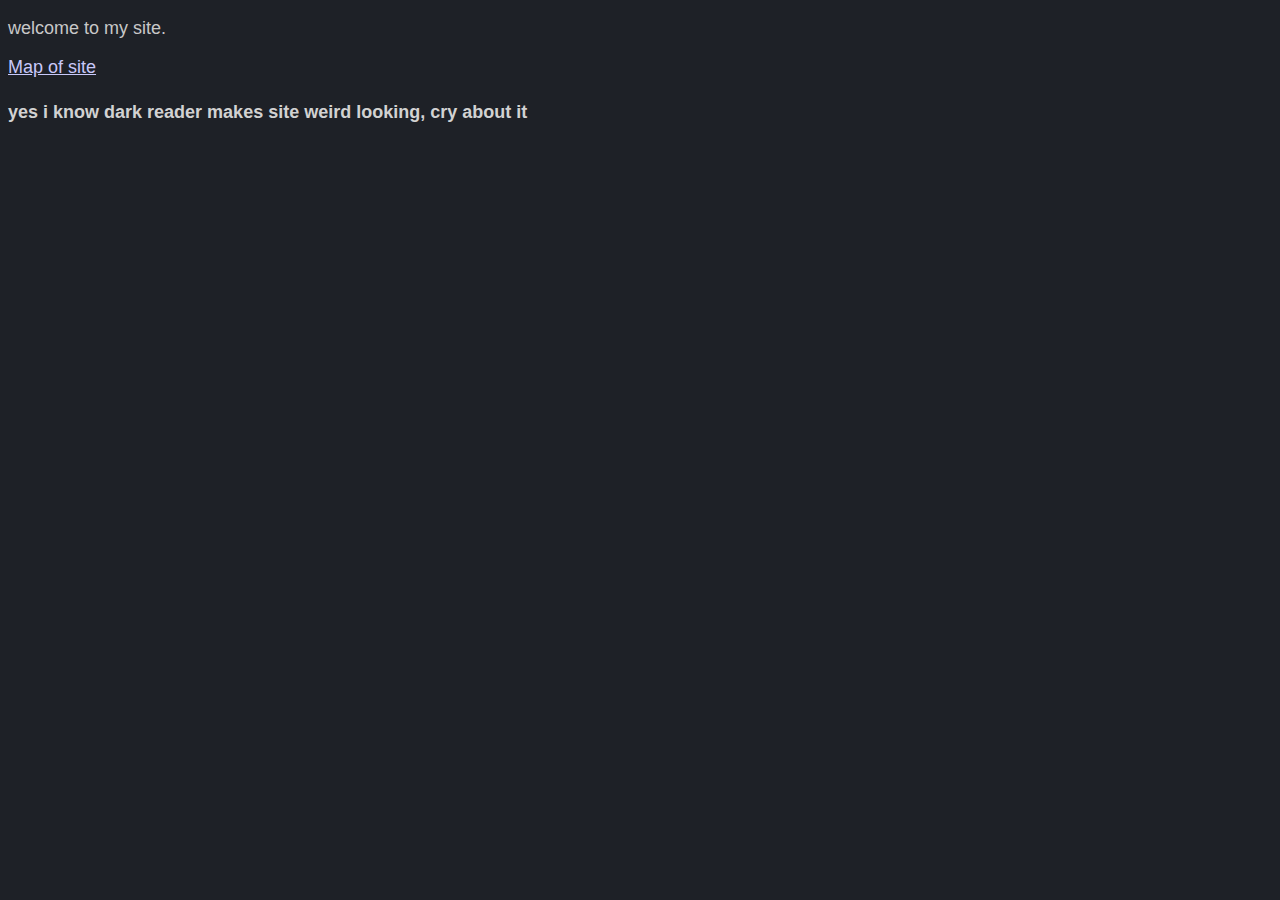
<file: index.html>
<!DOCTYPE html>
<html lang="en" dir="ltr">

<head>
  <meta charset="utf-8">
  <title>bad index</title>
  <link rel="stylesheet" href="/stdtheme.css">
</head>

<body>
  <p>welcome to my site.</p>
  <a href="./map.html">Map of site</a>
  <h4>yes i know dark reader makes site weird looking, cry about it</h4>
</body>

</html>
</file>
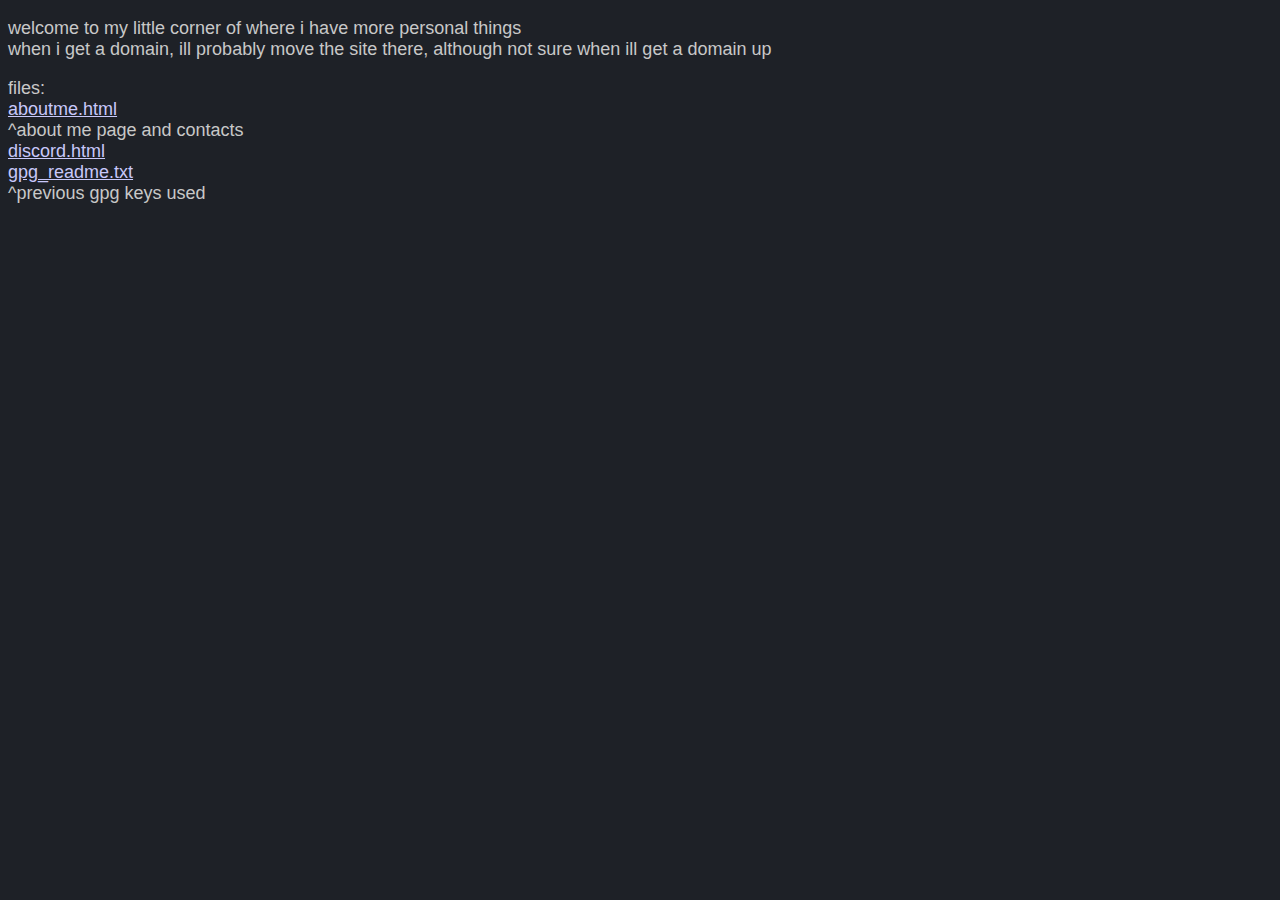
<file: a/index.html>
<!DOCTYPE html>
<html lang="en" dir="ltr">

<head>
  <meta charset="utf-8">
  <title>a</title>
  <link rel="stylesheet" href="/stdtheme.css">
</head>

<body>
  <p>welcome to my little corner of where i have more personal things
    <br>when i get a domain, ill probably move the site there, although not sure when ill get a domain up</p>
  <p>files:
    <br><a href="./aboutme.html">aboutme.html</a>
    <br>^about me page and contacts
    <br><a href="./discord.html">discord.html</a>
    <br><a href="./gpg_readme.txt">gpg_readme.txt</a>
    <br>^previous gpg keys used
  </p>
</body>

</html>
</file>
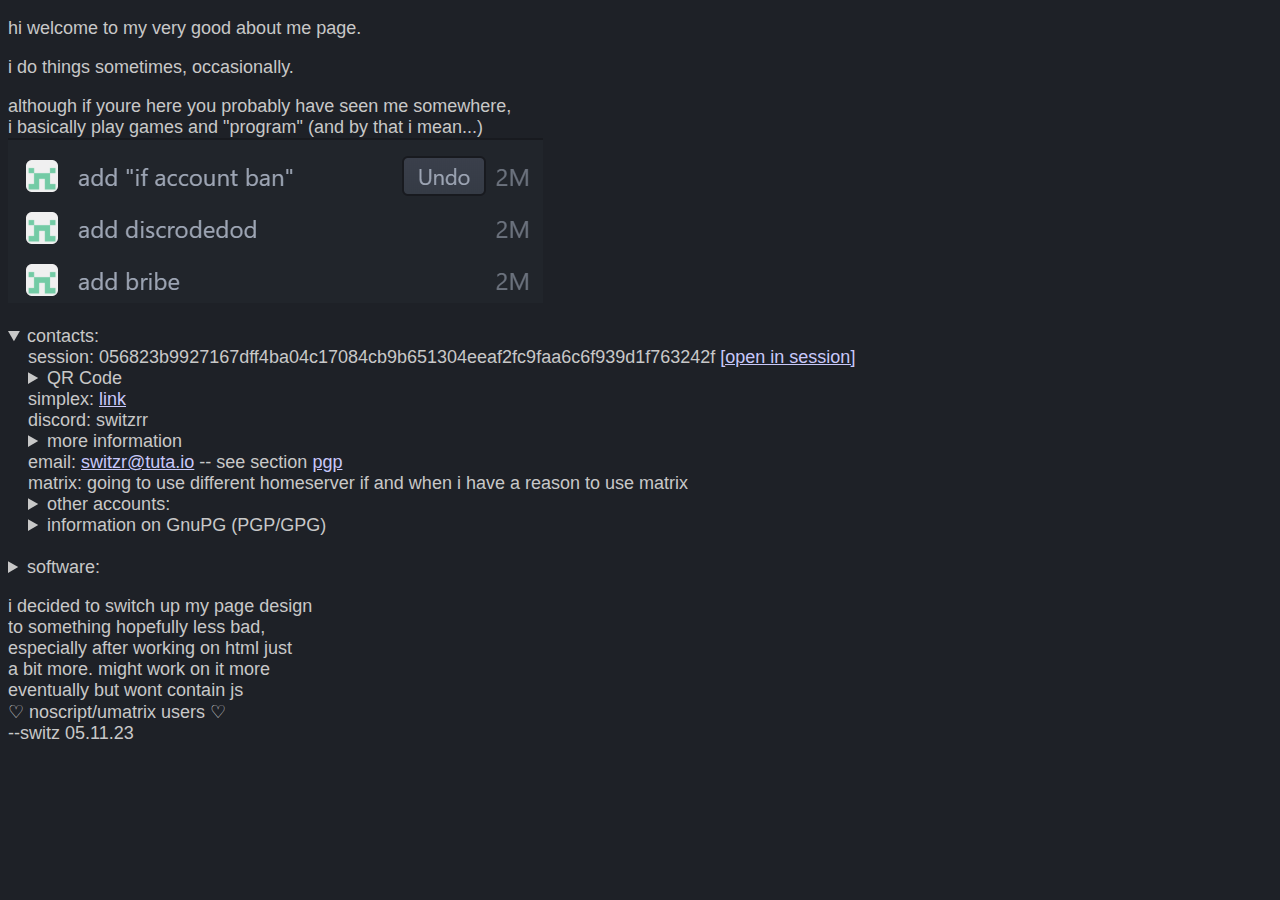
<file: about/index.html>
<!DOCTYPE html>
<html lang="en" dir="ltr">

<head>
  <meta charset="utf-8">
  <title>switz's about me</title>
  <link rel="stylesheet" href="/stdtheme.css">
</head>

<body>
  <!--Valid URI Fragment IDs:
    contacts, session, session-qr, simplex, discord, discord-info, email, matrix, other-accounts, github, codeberg, steam, pgp, software, random_message

    tbh stuff already collapsed doesnt do much, so i dont know how to have it show the right thing without using js. not my problem though.
    -->
  <p>hi welcome to my very good about me page.</p>
  <p>i do things sometimes, occasionally.</p>
  <p>although if youre here you probably have seen me somewhere,
    <br>i basically play games and "program" (and by that i mean...)
    <br><img src="/about/programming.png" alt="last commit 2m">
  </p>
  <div>
    <details id="contacts" open>
      <summary>contacts:</summary>
      <div class="indent">
        <span id="session"></span>session: 056823b9927167dff4ba04c17084cb9b651304eeaf2fc9faa6c6f939d1f763242f <a
          href='session://056823b9927167dff4ba04c17084cb9b651304eeaf2fc9faa6c6f939d1f763242f'>[open in session]</a>
        <details id="session-qr">
          <summary>QR Code</summary><img src="/about/qr_session.svg" width="200" height="200" class="indent">
        </details>
        <span id="simplex"></span>simplex: <a
          href="https://simplex.chat/contact#/?v=1-4&smp=smp%3A%2F%2Fu2dS9sG8nMNURyZwqASV4yROM28Er0luVTx5X1CsMrU%3D%40smp4.simplex.im%2FpNfL4207gM6pt6vONNa4wx-vI4ciEQQW%23%2F%3Fv%3D1-2%26dh%3DMCowBQYDK2VuAyEAq2i2pX6HqdZ3qzQcRJ0sXST1Pp6iiuMVoxN_clbl2DQ%253D%26srv%3Do5vmywmrnaxalvz6wi3zicyftgio6psuvyniis6gco6bp6ekl4cqj4id.onion">link</a>
        <br id="discord">discord: switzrr
        <details id="discord-info">
          <summary>more information</summary>
          <div class="indent"><a href="/a/discord.html">important discord info</a><br>
            <@389059903001591819><br>prev. RealSwitz#6473
          </div>
        </details>
        <span id="email"></span>email: <a href="mailto:switzr@tuta.io" id="email">switzr@tuta.io</a> -- see section <a
          href="#pgp">pgp</a>
        <br id="matrix">matrix: going to use different homeserver if and when i have a reason to use matrix
        <br>
        <details id="other-accounts">
          <summary>other accounts:</summary>
          <div class="indent">
            <span id="github"></span>github: <a href="https://github.com/RealSwitzer">realswitzer</a>
            <br id="codeberg">codeberg: private for now, dont want to get doxxed over it.
            <br><span class="indent">will probably switch to codeberg for some of my projects anyways.</span>
            <br id="steam">steam: <a href="https://steamcommunity.com/profiles/76561198427577011">switzerwicki</a>
          </div>
        </details>
        <details id="pgp">
          <summary>information on GnuPG (PGP/GPG)</summary>
          <div class="indent">
            for email, use gpg. will not respond otherwise.
            <br>gpg is quite easy to use and ensures messenge authenticity and security.
            <br>
            <br>main key (femboyswitz): <a href="/271BDCF9FE6E99E717970C6EA734B31A95B2F197.asc">download</a>
            <br>alt key (floofswitz): <a href="/F8319EF1963B63F17E02F8FF499C9A8346F426BE.asc">download</a>
            <br><a href="/a/gpg_readme.txt">see previous keys (.txt)</a>
          </div>
      </div>
    </details>
  </div>
  <br>
  <div>
    <details id="software">
      <summary>software:</summary>
      <div class="indent">
        text editors: <a href="https://vscodium.com/">vscodium</a>, <a href="https://neovim.io">neovim</a>, <a
          href="https://nano-editor.org/">nano</a>
        <br>web browsers: <a href="https://librewolf.net">librewolf</a> and <a
          href="https://github.com/ungoogled-software/ungoogled-chromium">ungoogled-chromium</a>
        <br>messaging things: <a href="https://getsession.org">session</a>, <a href="https://simplex.chat/">simplex</a>,
        discord
        <br>archival software: <a href="https://peazip.github.io/">peazip</a> (*nix)
        <br>music: <a href="https://spotify.com">spotify</a> (<a
          href="https://github.com/Nuzair46/SpotX-Linux">spotx-linux</a>), <a
          href="https://soundcloud.com">soundcloud</a>, <a href="https://mpv.io">mpv</a>, elisa
        <br>package managers: <a href="https://brew.sh">brew</a> (mac), apt (rpi4), <a
          href="https://github.com/Jguer/yay">yay</a> (arch), pacman (arch)
        <br>operating systems: mac @ macbook pro, raspbian @ rpi4-4gb, arch @ switz-nyarch
        <br>other things: <a href="https://steamcommunity.com/">steam</a>, <a href="https://git-scm.com/">git</a>,
        yt-dlp, ffmpeg,
        flameshot, keepassxc
        </p>
      </div>
  </div>
  <p id="random_message">
    i decided to switch up my page design
    <br>to something hopefully less bad,
    <br>especially after working on html just
    <br>a bit more. might work on it more
    <br>eventually but wont contain js
    <br>&#x2661; noscript/umatrix users &#x2661;
    <br>--switz 05.11.23</p>
</body>

</html>
</file>
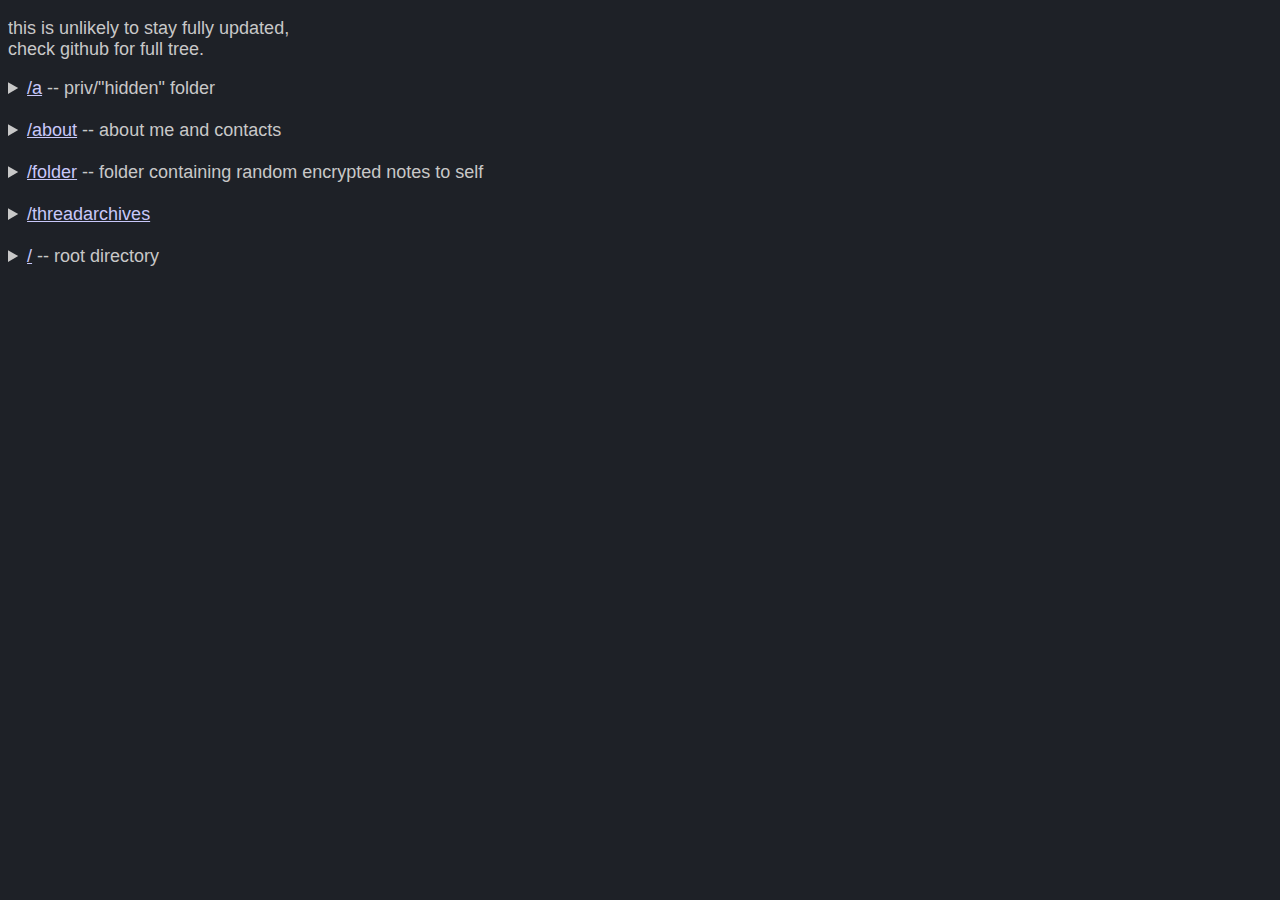
<file: map.html>
<!DOCTYPE html>
<html lang="en" dir="ltr">

<head>
  <meta charset="utf-8">
  <title>sitemap-ish?</title>
  <link rel="stylesheet" href="/stdtheme.css">
</head>

<body>
  <p>this is unlikely to stay fully updated,
    <br>check github for full tree.</p>
  <details>
    <summary>
      <a href="/a" id="/a">/a</a> -- priv/"hidden" folder
    </summary>
    <div class="indent">
      <a href="/a/aboutme.html">/a/aboutme.html</a> -- ARCHIVED
      <br><a href="/a/discord.html">/a/discord.html</a> -- any updates on me using discord
      <br><a href="/a/gpg_readme.txt">/a/gpg_readme.txt</a> -- list of gpg keys i use/used
      <br><a href="/a/index.html">/a/index.html</a> -- unknown prob another one of these
      <br><a href="/a/random_message.txt">/a/random_message.txt</a> -- history of random messages posted on
      /about/index.html
    </div>
  </details>

  <br>

  <details>
    <summary>
      <a href="/about" id="/about">/about</a> -- about me and contacts
    </summary>
    <div class="indent">
      <a href="/about/index.html">/about/index.html</a> -- main page
      <br><a href="/about/programming.png">/about/programming.png</a> -- image showing bad commits
      <br><a href="/about/qr_session.svg">/about/qr_session.svg</a> -- svg of session id
    </div>
  </details>

  <br>

  <details>
    <summary>
      <a href="/folder" id="/folder">/folder</a> -- folder containing random encrypted notes to self
    </summary>
    <details class="indent">
      <summary>
        <a
          href="/folder/6858a423dc9e04f67929d2c0bdf95e246efa280e0551e3152db2ec9d274e378a">/folder/6858a423dc9e04f67929d2c0bdf95e246efa280e0551e3152db2ec9d274e378a</a>
      </summary>
      <div class="indent">
        <a
          href="/folder/6858a423dc9e04f67929d2c0bdf95e246efa280e0551e3152db2ec9d274e378a/1662310309.txt.gpg">/folder/6858a423dc9e04f67929d2c0bdf95e246efa280e0551e3152db2ec9d274e378a/1662310309.txt.gpg</a>
        <br><a
          href="/folder/6858a423dc9e04f67929d2c0bdf95e246efa280e0551e3152db2ec9d274e378a/1699226124.txt.gpg">folder/6858a423dc9e04f67929d2c0bdf95e246efa280e0551e3152db2ec9d274e378a/1699226124.txt.gpg</a>
      </div>
    </details>
  </details>

  <br>

  <details>
    <summary>
      <a href="/threadarchives" id="/threadarchives">/threadarchives</a>
    </summary>
    <div class="indent">
      <p style="color: red;">This listing is incomplete. Please check GitHub for full listing.</p>
      <a href="/threadarchives/d1xne">/threadarchives/d1xne</a> -- ARCHIVED, github issue on deleted malware repo
    </div>
  </details>

  <br>

  <details>
    <summary>
      <a href="/" id="/">/</a> -- root directory
    </summary>
    <div class="indent">
      <a href="/.gitignore">/.gitignore</a>
      <br><a href="/8DE76884951DFB1807BBA3310CC157487116125E.asc">/8DE76884951DFB1807BBA3310CC157487116125E.asc</a> --
      ARCHIVED, Switz (main) PGP public key (old, main)
      <br><a href="/271BDCF9FE6E99E717970C6EA734B31A95B2F197.asc">/271BDCF9FE6E99E717970C6EA734B31A95B2F197.asc</a> --
      femboyswitz PGP public key (current, main)
      <br><a href="/CA40CF0D3B51AE5ABF1B4CE28F0FA6DAFC7CD254.asc">/CA40CF0D3B51AE5ABF1B4CE28F0FA6DAFC7CD254.asc</a> --
      ARCHIVED, bioluminescent PGP public key (old, alt)
      <br><a href="/F8319EF1963B63F17E02F8FF499C9A8346F426BE.asc">/F8319EF1963B63F17E02F8FF499C9A8346F426BE.asc</a> --
      floofswitz PGP public key (current, alt)
      <br><a href="/index.html">/index.html</a> -- main landing page of site
      <br><a href="/map.html">/map.html</a> -- current page, listing of *almost* every page on site
      <br><a href="/README.txt">/README.txt</a> -- README file, intended for GitHub.
      <br><a href="/stdtheme.css">/stdtheme.css</a> -- primary CSS file for all pages.
    </div>
  </details>

  <br>
</body>

</html>
</file>
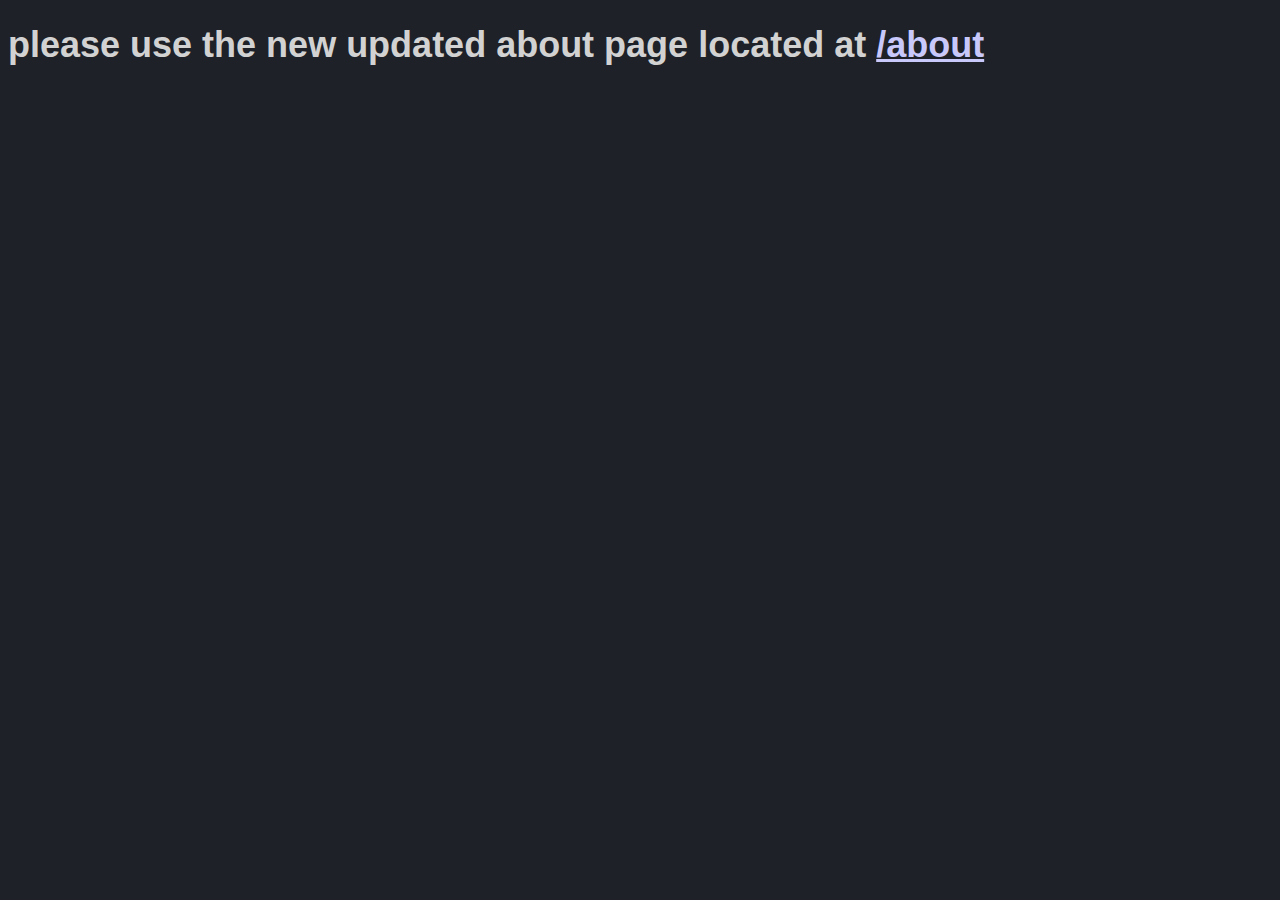
<file: a/aboutme.html>
<!DOCTYPE html>
<html lang="en" dir="ltr">

<head>
  <meta charset="utf-8">
  <title>manual redirect yes trust</title>
  <link rel="stylesheet" href="/stdtheme.css">
</head>

<body>
  <h1>please use the new updated about page located at <a href="/about">/about</a></h1>
</body>

</html>
</file>
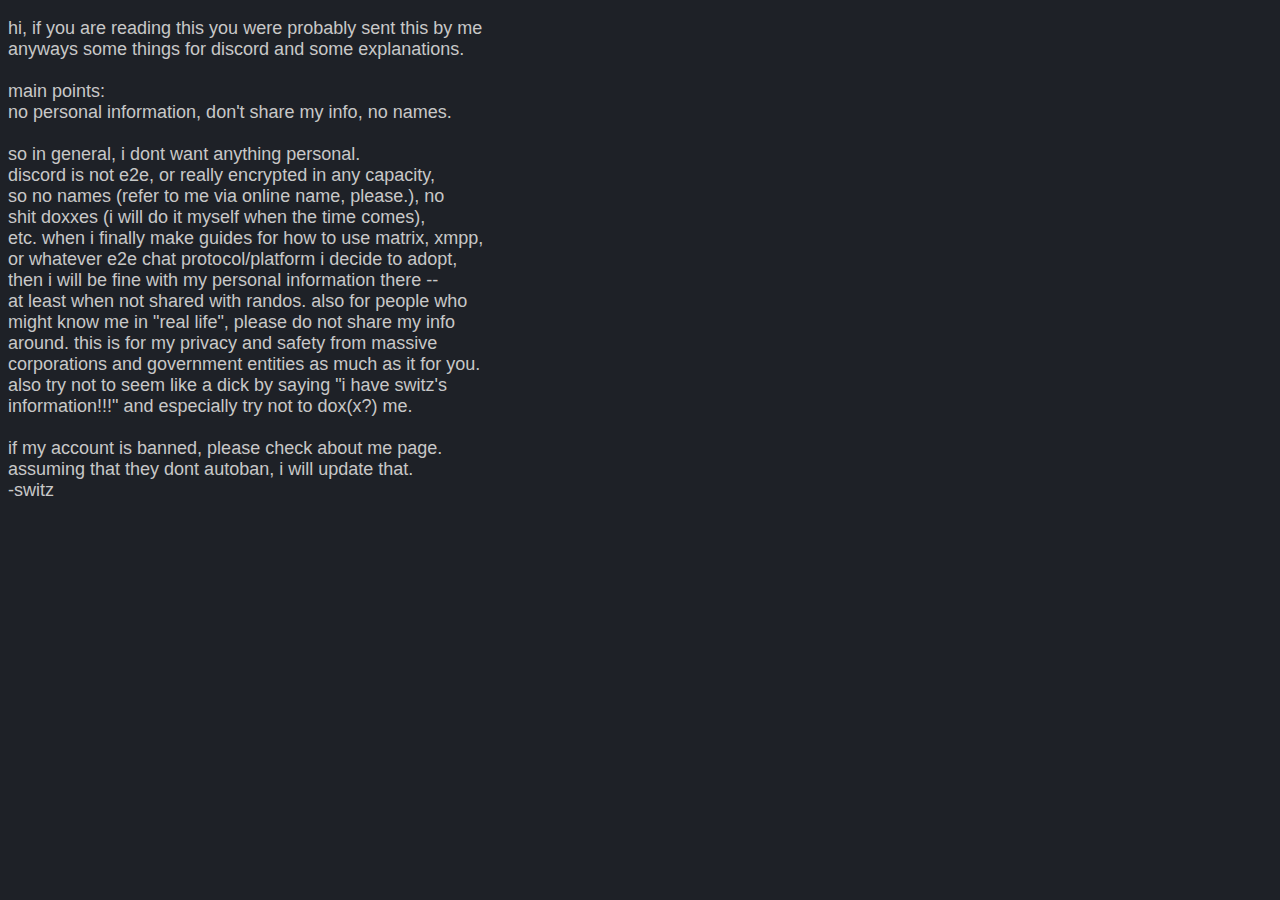
<file: a/discord.html>
<!DOCTYPE html>
<html lang="en" dir="ltr">

<head>
  <meta charset="utf-8">
  <title>discord info</title>
  <link rel="stylesheet" href="/stdtheme.css">
</head>

<body>
  <p>hi, if you are reading this you were probably sent this by me
    <br>anyways some things for discord and some explanations.
    <br>
    <br>main points:
    <br>no personal information, don't share my info, no names.
    <br>
    <br>so in general, i dont want anything personal.
    <br>discord is not e2e, or really encrypted in any capacity,
    <br>so no names (refer to me via online name, please.), no
    <br>shit doxxes (i will do it myself when the time comes),
    <br>etc. when i finally make guides for how to use matrix, xmpp,
    <br>or whatever e2e chat protocol/platform i decide to adopt,
    <br>then i will be fine with my personal information there --
    <br>at least when not shared with randos. also for people who
    <br>might know me in "real life", please do not share my info
    <br>around. this is for my privacy and safety from massive
    <br>corporations and government entities as much as it for you.
    <br>also try not to seem like a dick by saying "i have switz's
    <br>information!!!" and especially try not to dox(x?) me.
    <br>
    <br>if my account is banned, please check about me page.
    <br>assuming that they dont autoban, i will update that.
    <br>-switz
  </p>
</body>

</html>
</file>
<file: stdtheme.css>
body {
  background-color: rgb(30, 33, 39);
  font-family: Arial, Helvetica, sans-serif;
  font-size: 18px;
}

p {
  color: rgb(200, 200, 200);
}

h1 {
  color: rgb(210, 210, 210);
}

h4 {
  color: rgb(210, 210, 210);
}

a:link {
  color: rgb(200, 200, 250);
}

a:visited {
  color: rgb(200, 200, 250);
}

a:hover {
  color: rgb(180, 180, 250);
}

details {
  color: rgb(200, 200, 200);
}

summary {
  color: rgb(200, 200, 200);
}

span {
  color: rgb(200, 200, 200);
}

.indent {
  margin-left: 20px;
}
</file>
